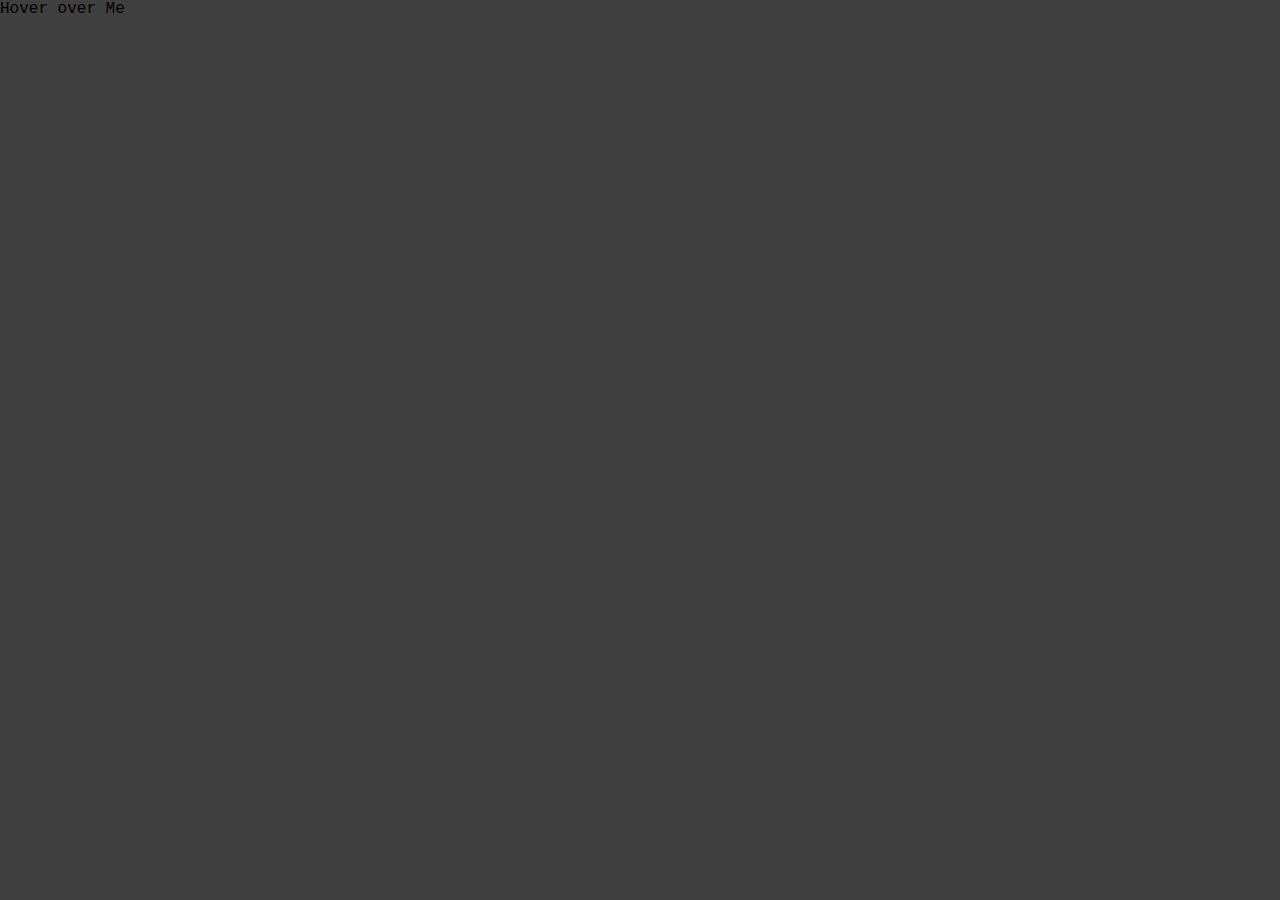
<file: testing.html>
<!DOCTYPE html>
<html lang="en">
<head>
    <meta charset="UTF-8">
    <meta name="viewport" content="width=device-width, initial-scale=1.0">
    <title>Testing</title>

    <link rel="stylesheet" href="style.css">
    <link rel="stylesheet" href="testing.css">
</head>
<body>
    <div class="hover">
        Hover over Me

        <div class="tooltip">
            <div class="tooltiptext">Hi there!</div>
        </div>
    </div>
    
</body>
</html>
</file>
<file: style.css>
body {
  background: linear-gradient(rgba(0, 0, 0, 0.75), rgba(0, 0, 0, 0.75)), url(https://easyfiles.cc/2024/4/8d33850c-b855-4197-8668-0478fb1bf895/wallpaper.jpeg);
  overflow: hidden;
  font-family: ui-monospace, SFMono-Regular, Menlo, Monaco, Consolas, "Liberation Mono", "Courier New", monospace;
  background-size: 105%;
  -webkit-user-drag: none;
  margin: 0px;
}

.video {
  margin-left: 0px;
  position:absolute;
  width: 100%;
  z-index:-2;
}

.Links {
  align-content: center;
}

.ghub {
  margin-left: 2.5px;
}

.ig {
  margin-left: 5px;
}

.guns {
  margin-left: 2px;
}

.yt, .ghub, .guns, .ig, .x, .desc {
  user-select: none;
  position: relative;
  display: inline-block;
}

.yt:hover .tooltip, .ghub:hover .tooltip, .guns:hover .tooltip, .ig:hover .tooltip, .x:hover .tooltip, .desc:hover .descB {
  opacity: 1;
  transition: 0.3s;
  transition-delay: 0.2s;
}

.yt:not(:hover) .tooltip, .ghub:not(:hover) .tooltip, .guns:not(:hover) .tooltip, .ig:not(:hover) .tooltip, .x:not(:hover) .tooltip, .desc:hover .descB {
  opacity: 0;
  transition: 0.3s;
}

.Bb {
  pointer-events: none;
  user-select: none;
  cursor: default;
}

.button .Bb {
  opacity: 0;
  transition: opacity 0.5s;
}

.button:hover .Bb {
  opacity: 1;
}

.button {
  width: 75px;
  height: 75px;
  background-color: rgb(19, 19, 19);
  border-radius: 50%;
  margin-top: 10px;
  margin-left: 94%;
  cursor: pointer;
  position: absolute;
  text-size-adjust: auto;
  text-align: center;
}

.score {
  font-size: larger;
  color: rgb(255, 255, 255);
  user-select: none;
  margin-top: 27.5px;
  -webkit-user-drag: none;
}

.Main {
  margin-top: 295px;
  margin-left: 12.5%;
  position: absolute;
  width: 600px;
}

.Links {
  width: 50%;
  user-select: none;
}

.Name {
  color: rgb(255, 255, 255);
  position: absolute;
  margin-left: 10px;
  margin-top: 10px;
  user-select: none;
  text-shadow: rgba(226, 226, 226, 0.25) 0px 0px 2px, rgba(236, 236, 236, 0.25) 0px 0px 2px;
}

h1, h2, h3, h4, h5, h6, a {
  color: white;
  text-decoration: none;
}

.avatar {
  border-radius: 50%;
  user-select: none;
  -webkit-user-drag: none;
}

.desc {
  margin-top: -5px;
  color: rgb(255, 255, 255);
}

.button:hover {
  transform: scale(1.1);
  transition: 0.2s ease;
}

.yti:hover, .ghubi:hover, .gunsi:hover, .igi:hover, .xi:hover {
  transform: scale(1.3);
  rotate: -4deg;
  transition: 0.3s ease;
  -webkit-user-drag: none;
}

.score {
  transform: scale(1.3);
  transition: 0.3s ease;
  -webkit-user-drag: none;
}

.yti:not(:hover), .ghubi:not(:hover), .gunsi:not(:hover), .xi:not(:hover), .igi:not(:hover), .button:not(:hover), .score {
  transform: scale(1);
  transition: 0.3s;
  -webkit-user-drag: none;
}

.yt, .ghub, .guns, .ig {
  -webkit-user-drag: none;
}

.pointsText {
  font-size: small;
  user-select: none;
  text-wrap: balance;
}

.screen, .notes {
  overflow-wrap: break-word;
  border-radius: 1em;
  user-select: none;
  opacity: 0;
  background-color: rgb(30, 30, 30);
  width: 700px;
  height: 400px;
  text-align: center;
  position: absolute;
  margin-left: 500px;
  margin-top: 150px;
}

.Note1, .Note2, .Note3, .Note4 {
  margin-left: 50px !important;
  position: absolute;
}

.screenText {
  text-decoration: underline;
}

.topText {
  text-decoration: underline;
}

.closeScreen, .closeNotes {
  align-items: center;
  background-color: rgb(19, 19, 19);
  width: 200px;
  height: 50px;
  margin-top: 250px;
  margin-left: 250px;
  border-radius: 1em;
  position: absolute;
}


.notesButton {
  align-items: center;
  background-color: rgb(19, 19, 19);
  width: 200px;
  height: 50px;
  margin-top: 250px;
  margin-left: 25px;
  border-radius: 1em;
  position: absolute;
  z-index: 2;
}

.freePoints:active {
  transform: scale(0.9);
  transition: 0.1s;
}

.freePoints:not(:active) {
  transition: 0.1s;
}

.closeText, .notesText {
  transform: translateY(-35%);
}

.closeScreen:active, .notesButton:active {
  transition: 0.3s;
}

.notesButton:hover, .closeScreen:hover, .closeNotes:hover {
  transition: 0.5s;
  border: 2px solid rgb(138, 43, 226);
  z-index: 3;
}

.closeScreen:not(:hover), .notesButton:not(:hover), .closeNotes:not(:hover) {
  transition: 0.5s;
  border: 2px solid rgb(19, 19, 19);
  z-index: 1;
}

.myInput, .inputEthereum, .inputLitecoin {
  position: absolute;
  opacity: 0;
  user-select: none;
  pointer-events: none;
  size: 100%;
}

.bitcoin, .Ethereum, .Litecoin {
  position: absolute;
  width: 0px;
  height: 0px;
  margin-top: 10000px;
  cursor: pointer;
}

.bitcoin:hover .tooltip, .Ethereum:hover .tooltip, .Litecoin:hover .tooltip {
  opacity: 1;
  transition-delay: 0.3s;
  transition: 0.3s;
}

.bitcoin:not(:hover) .tooltip, .Ethereum:not(:hover) .tooltip, .Litecoin:not(:hover) .tooltip {
  opacity: 0;
  transition-delay: 0.3s;
  transition: 0.3s;
}

.bitcoinIMG {
  width: 36px;
  rotate: -15deg;
  position: absolute;
  margin-top: -10001px;
  margin-left: 6px;
}

.ethIMG {
  width: 36px;
  position: absolute;
  margin-top: -10001px;
  margin-left: 54px;
}

.ltIMG {
  width: 36px;
  position: absolute;
  margin-top: -10001px;
  margin-left: 102px;
}

.ethIMG:hover {
  rotate: -15deg;
  transform: scale(1.3);
  transition: 0.3s ease;
  -webkit-user-drag: none;
}

.bitcoinIMG:hover {
  rotate: -19deg;
  transform: scale(1.3);
  transition: 0.3s ease;
  -webkit-user-drag: none;
}

.ltIMG:hover {
  rotate: -19deg;
  transform: scale(1.3);
  transition: 0.3s ease;
  -webkit-user-drag: none;
}

.ltIMG:not(:hover) {
  transform: scale(1);
  transition: 0.3s ease;
  -webkit-user-drag: none;
}

.bitcoinIMG:not(:hover), .ethIMG:not(:hover), .ltIMG:not(:hover) {
  transform: scale(1);
  transition-delay: 0.2s;
  transition: 0.3s ease;
  -webkit-user-drag: none;
}

.BTb {
  width: 100px;
  text-align: center;
  color: white;
  position: absolute;
  margin-left: 195px;
  margin-top: 1px;
  font-weight: bold;
  opacity: 0;
  transition: 0.3s ease;
}

.ETb {
  width: 100px;
  text-align: center;
  color: white;
  position: absolute;
  margin-left: 243.5px;
  margin-top: 1px;
  font-weight: bold;
  opacity: 0;
  transition: 0.3s ease;
}

.LTb {
  width: 100px;
  text-align: center;
  color: white;
  position: absolute;
  margin-left: 243.5px;
  margin-top: 1px;
  font-weight: bold;
  opacity: 0;
  transition: 0.3s ease;
}

.dot1, .dot2, .dot3, .dot4 {
  width: 5px;
  height: 5px;
  position: absolute;
  background-color: white;
  border-radius: 50%;
}

.Date1, .Date2, .Date3, .Date4 {
  position: absolute;
  margin-left: 80%;
}

.Change1, .Change2, .Change3, .Change4 {
  position: absolute;
  margin-left: 50px;
  color: white;
}

.dot1, .dot2, .dot3, .dot4 {
  position: absolute;
  margin-left: 35px;
  color: white;
}

.Change1, .Date1, .Note1 {
  margin-top: 20px;
}

.Change2, .Date2, .Note2 {
  margin-top: 75px;
}

.Change3, .Date3, .Note3 {
  margin-top: 130px;
}

.Change4, .Date4, .Note4 {
  margin-top: 185px;
}

.tip {
  position: absolute;
  margin-left: 75%;
  margin-top: -6%;
  font-size: small;
}

.playing, .muted {
  z-index: 2;
  position: absolute;
  margin-top: 20%;
  margin-left: 22.5%;
}

.muted {
  opacity: 0;
}

.mute:active {
  transform: translateY(4px);
  transition-duration: 0.075s;
}

.iframe {
  position: absolute;
  opacity: 0;
}

.dot1 {
  margin-top: 110px;
}

.dot2 {
  margin-top: 165px;
}

.dot3 {
  margin-top: 220px;
}

.dot4 {
  margin-top: 275px;
}

.bitcoin > .tooltip {
  user-select: none;
  color: white;
  margin-top: -9955px;
  margin-left: -20px;
  transition-delay: 0.3s;
}

.Ethereum > .tooltip {
  user-select: none;
  color: white;
  margin-top: -9955px;
  margin-left: 25px;
  transition-delay: 0.3s;
}

.Litecoin > .tooltip {
  user-select: none;
  color: white;
  margin-top: -9955px;
  margin-left: 70px;
  transition-delay: 0.3s; 
}

.song {
  position: absolute;
  margin-left: -45%;
  margin-top: -5%;
  text-decoration: underline;
}

.song:hover {
  transform: scale(1.1);
  transition: 0.1s;
  color: rgb(138, 43, 226);
}

.song:not(:hover) {
  transform: scale(1);
  transition: 0.1s;
  color: white;
}



.userPage_clickToEnterOverlay__4kIhx {
  align-items: center;
  backdrop-filter: blur(15px);
  -webkit-backdrop-filter: blur(15px);
  background-color: rgba(0,0,0,.775);
  display: flex;
  height: 100%;
  justify-content: center;
  left: 0;
  position: fixed;
  top: 0;
  transition: .75s ease;
  -webkit-user-select: none;
  -moz-user-select: none;
  user-select: none;
  width: 100%;
  z-index: 9999;
  color: white;
}

.notesButton:hover .notesText, .closeScreen:hover .closeText, .closeNotes:hover .notesText {
  color: rgb(138, 43, 226);
  transition: 0.5s;
}

.notesButton:not(:hover) .notesText, .closeScreen:not(:hover) .closeText, .closeNotes:not(:hover) .notesText {
  color: white;
  transition: 0.5s;
}

.copiedAlert {
  width: 150px;
  height: 50px;
  background-color: rgb(30, 30, 30, 0.75);
  backdrop-filter: blur(10px);
  position: absolute;
  margin-top: -100px;
  margin-left: 49.5%;
  transform: translateX(-50%);
  user-select: none;
  text-align: center;
  border: 2px solid rgb(138, 43, 226);
  border-radius: 1em;
  transition: 0.3s;
}

.alertText {
  margin-top: 10px;
}

.email {
  position: absolute;
  margin-left: 20px;
  margin-top: 188px;
  z-index: 2;
}

.email:hover {
  text-decoration: underline;
  color: rgb(138, 43, 226);
  transition: 0.3s;
}

.email:not(:hover) {
  color: white;
  transition: 0.3s;
}
</file>
<file: testing.css>
.tooltip {
    position: absolute;
    background-color: rgb(30, 30, 30, 0.95);
    backdrop-filter: blur(5px);
    width: 100px;
    height: 25px;
    border-radius: 0.4em;
    opacity: 0;
    z-index: 2;
    pointer-events: none;
    text-align: center;
    user-select: none;
}

.tooltipText {
    transform: translateY(10%);
}

.bitcoin > .tooltipText, .Ethereum > .tooltipText, .Litecoin > .tooltipText {
    transform: translateY(30%);
}

.yt > .tooltip, .ghub > .tooltip, .guns > .tooltip, .ig > .tooltip, .x > .tooltip {
    transition-delay: 0.3s;
    transform: translate(-30%, 10%);
}
</file>
